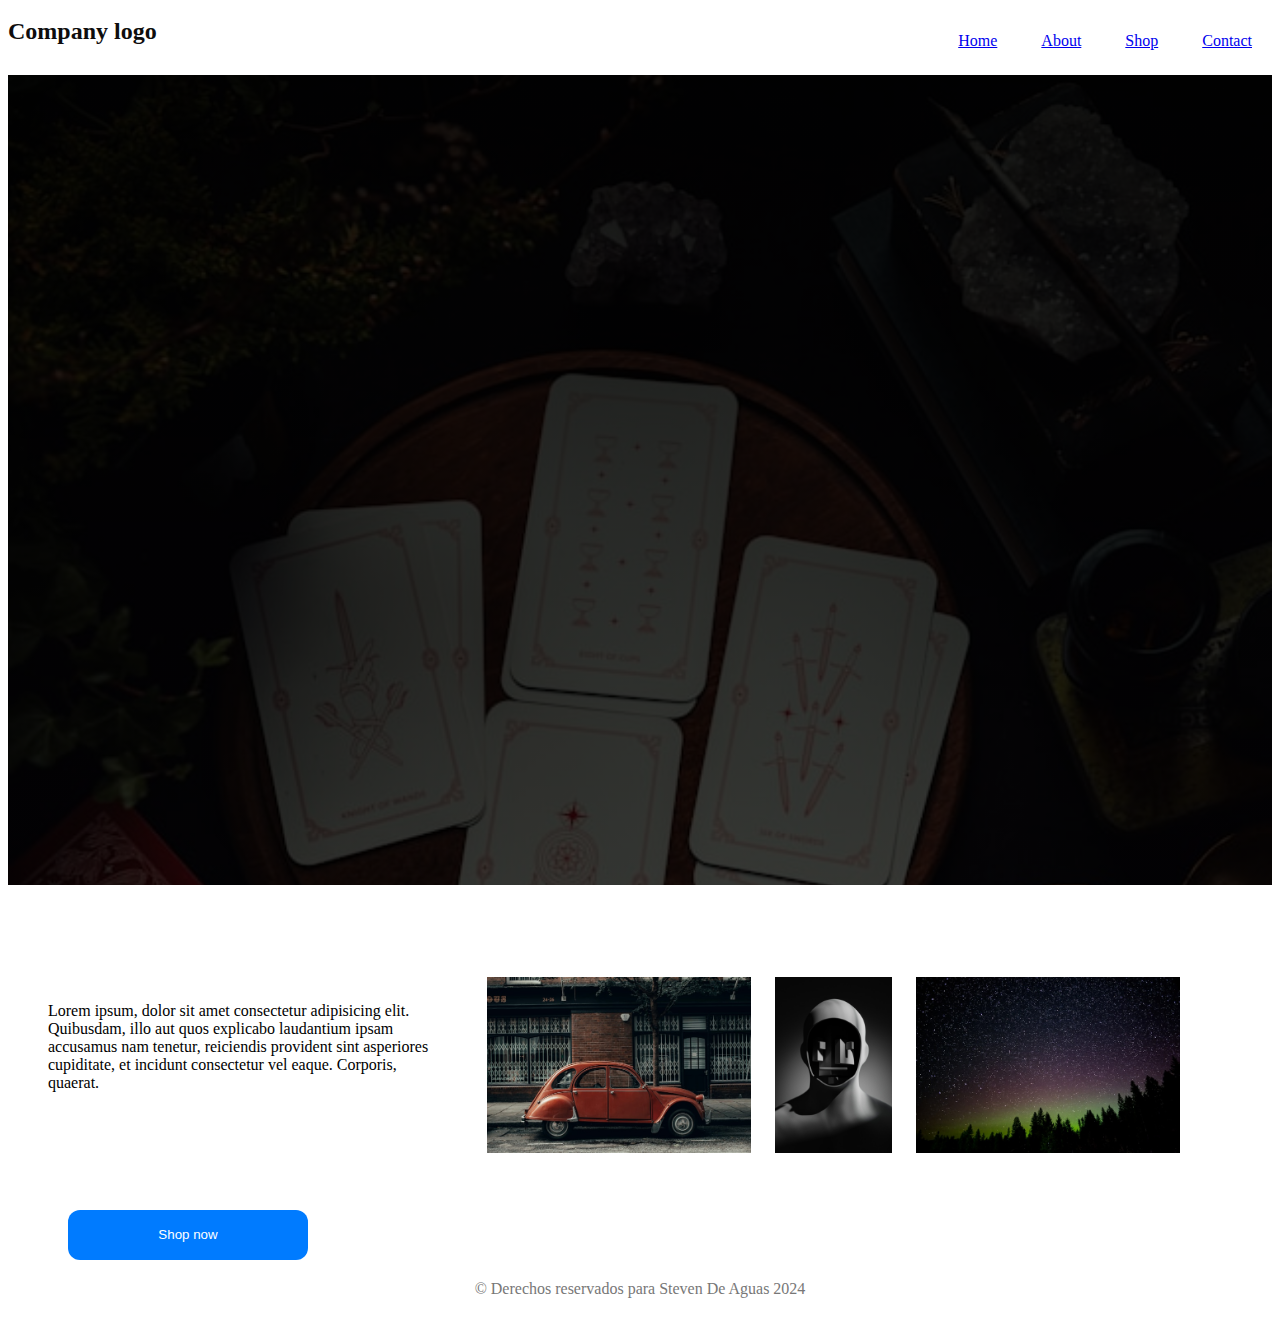
<file: index.html>
<!DOCTYPE html>
<html lang="es">
<head>
    <meta charset="UTF-8">
    <meta name="viewport" content="width=device-width, initial-scale=1.0">
    <link rel="stylesheet" href="style.css">
    <title>Document</title>
</head>
<body>
    <header>
        <div class="Logo">
            <h2>Company logo</h2>
        </div>
        <nav>
            <a href="index.html">Home</a>
            <a href="About.html">About</a>
            <a href="Producto.html">Shop</a>
            <a href="Contact.html">Contact</a>
        </nav>
    </header>

    <section class="Fondo">

    </section>

    <section class="Anuncio">
        <div class="texto">
            <p>Lorem ipsum, dolor sit amet consectetur adipisicing elit. Quibusdam, illo aut quos explicabo laudantium ipsam accusamus nam tenetur, reiciendis provident sint asperiores cupiditate, et incidunt consectetur vel eaque. Corporis, quaerat.</p>
        </div>

        <nav>
            <img src="img/ahmet-kahveci-4mvbDPVG-M0-unsplash.jpg" alt="">
            <img src="img/milad-fakurian-y_biCdZ5atA-unsplash.jpg" alt="">
            <img src="img/troy-olson-tNNVfyZ_VbQ-unsplash.jpg" alt="">
        </nav>
    </section>
<a href="Contact.html">
    <button class="boton">Shop now</button>
</a>
    

    <footer>
        <p>© Derechos reservados para Steven De Aguas 2024</p>
    </footer>
    
</body>
</html>
</file>
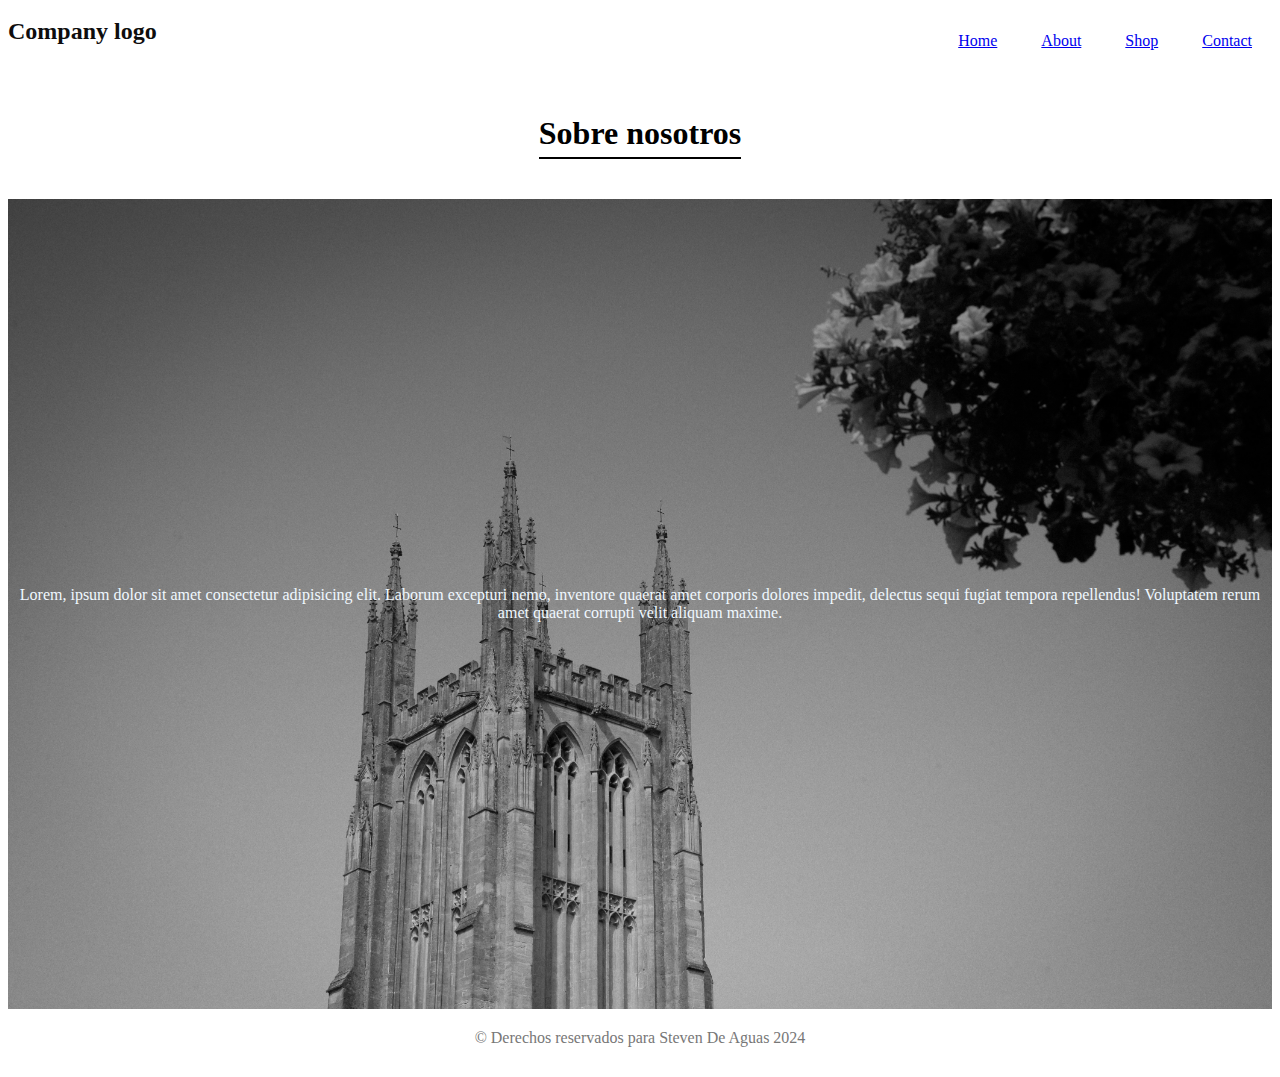
<file: About.html>
<!DOCTYPE html>
<html lang="es">
<head>
    <meta charset="UTF-8">
    <meta name="viewport" content="width=device-width, initial-scale=1.0">
    <link rel="stylesheet" href="style.css">
    <title>Document</title>
</head>
<body>
    <header>
        <div class="Logo">
            <h2>Company logo</h2>
        </div>
        <nav>
            <a href="index.html">Home</a>
            <a href="About.html">About</a>
            <a href="Producto.html">Shop</a>
            <a href="Contact.html">Contact</a>
        </nav>
    </header>
    <section class="Titulo">
        <h1>Sobre nosotros</h1>

    </section>


    <section class="Informacion">
        <p>Lorem, ipsum dolor sit amet consectetur adipisicing elit. Laborum excepturi nemo, inventore quaerat amet corporis dolores impedit, delectus sequi fugiat tempora repellendus! Voluptatem rerum amet quaerat corrupti velit aliquam maxime.</p>
    </section>
    <footer>
        <p>© Derechos reservados para Steven De Aguas 2024</p>
    </footer>
    </body>

    </html>
</file>
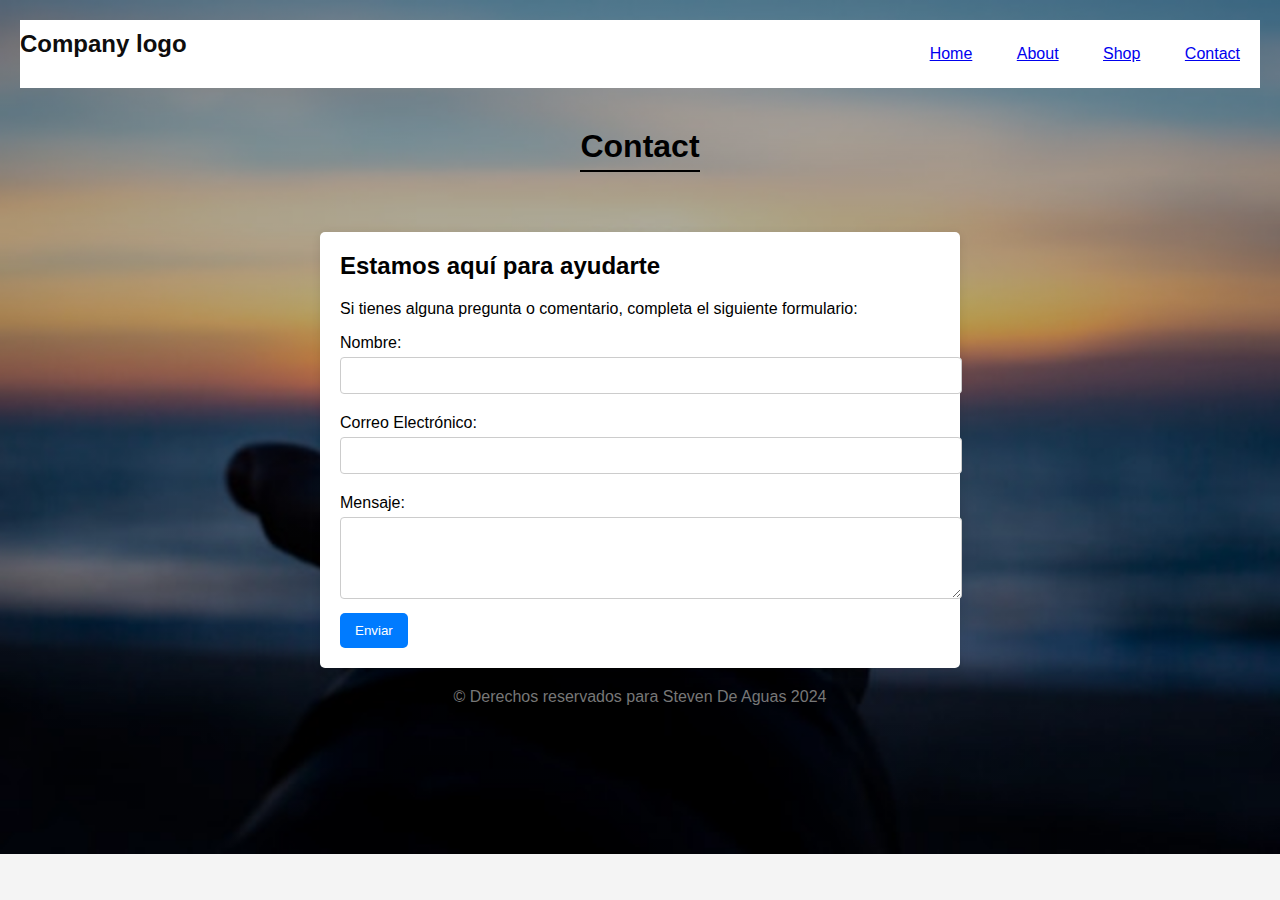
<file: Contact.html>
<!DOCTYPE html>
<html lang="es">
<head>
    <meta charset="UTF-8">
    <meta name="viewport" content="width=device-width, initial-scale=1.0">
    <link rel="stylesheet" href="style.css">
    <title>Document</title>
</head>
<body class="CuerpoC">
    <header>
        <div class="Logo">
            <h2>Company logo</h2>
        </div>
        <nav>
            <a href="index.html">Home</a>
            <a href="About.html">About</a>
            <a href="Producto.html">Shop</a>
            <a href="Contact.html">Contact</a>
        </nav>
    </header>

    <section class="Titulo">
        <h1>Contact</h1>

    </section>

    <main>
        <section>
            <h2>Estamos aquí para ayudarte</h2>
            <p>Si tienes alguna pregunta o comentario, completa el siguiente formulario:</p>
        </section>

        <form action="enviar_formulario.php" method="post">
            <label for="nombre">Nombre:</label>
            <input type="text" id="nombre" name="nombre" required>

            <label for="email">Correo Electrónico:</label>
            <input type="email" id="email" name="email" required>

            <label for="mensaje">Mensaje:</label>
            <textarea id="mensaje" name="mensaje" rows="4" required></textarea>

            <button type="submit">Enviar</button>
        </form>
    </main>
    <footer>
        <p>© Derechos reservados para Steven De Aguas 2024</p>
    </footer>
    </body>
    </html>
</file>
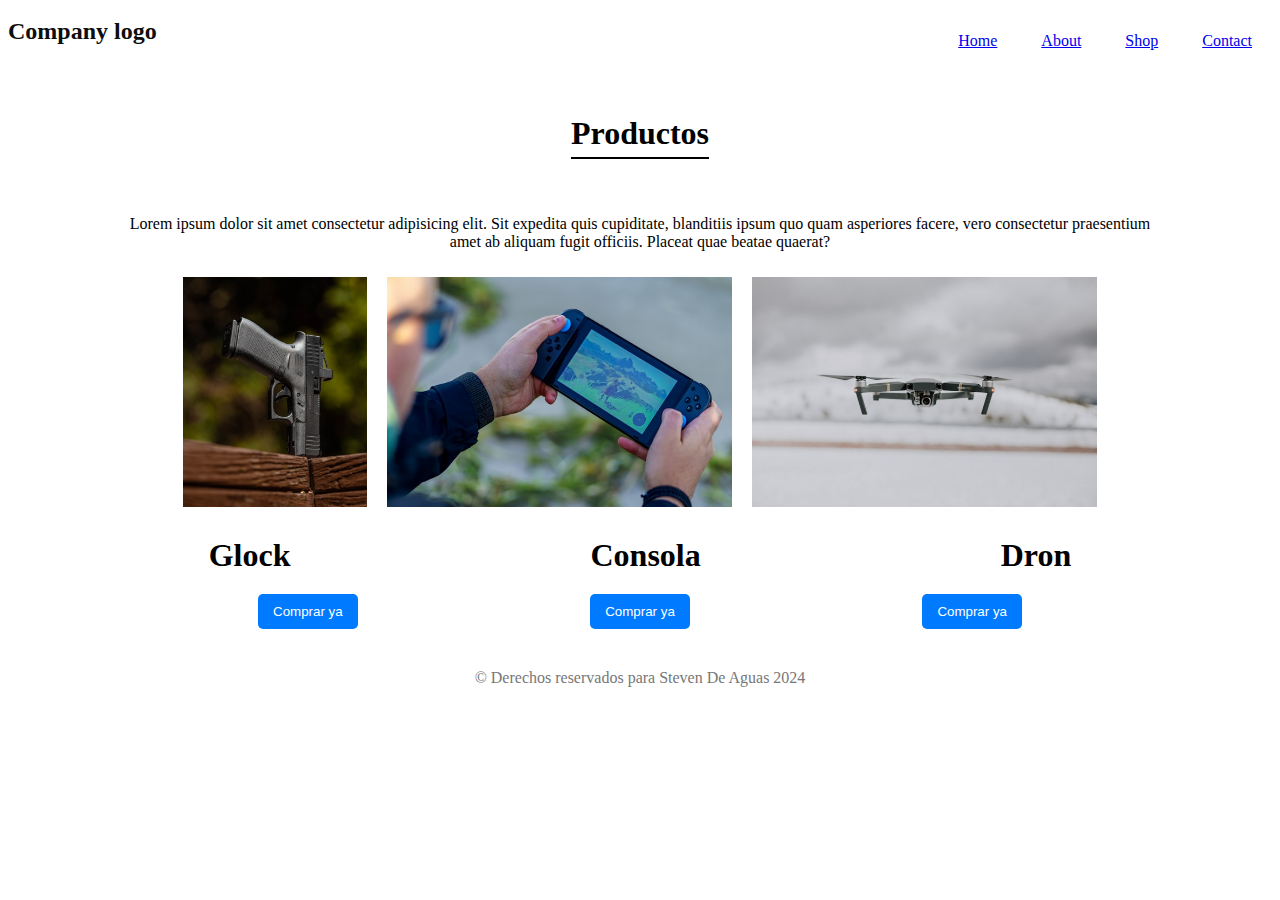
<file: Producto.html>
<!DOCTYPE html>
<html lang="es">
<head>
    <meta charset="UTF-8">
    <meta name="viewport" content="width=device-width, initial-scale=1.0">
    <link rel="stylesheet" href="style.css">
    <title>Document</title>
</head>
<body>
    <header>
        <div class="Logo">
            <h2>Company logo</h2>
        </div>
        <nav>
            <a href="index.html">Home</a>
            <a href="About.html">About</a>
            <a href="Producto.html">Shop</a>
            <a href="Contact.html">Contact</a>
        </nav>
    </header>
    <section class="Titulo">
        <h1>Productos</h1>
        <p>Lorem ipsum dolor sit amet consectetur adipisicing elit. Sit expedita quis cupiditate, blanditiis ipsum quo quam asperiores facere, vero consectetur praesentium amet ab aliquam fugit officiis. Placeat quae beatae quaerat?</p>
    </section>


    <section class="productosClase">

        <div class="producto">
            <img src="img/thomas-tucker-N6tfHlM112U-unsplash.jpg" alt="">
            <img src="img/eugene-chystiakov-M0NlTsYBV_Q-unsplash.jpg" alt="">
            <img src="img/joao-rocha-O0xam7DNJy4-unsplash.jpg" alt="">


        </div>

        <div class="NombreProducto">
            <h1>Glock</h1>
            <h1>Consola</h1>
            <h1>Dron</h1>

            

        </div>
        

    </section>
    <section class="Bt">
        <div class="Botonesproductos">
            <a href="Contact.html">
                <button class="BotonesP">Comprar ya</button>
            </a>
            <a href="Contact.html">
                <button class="BotonesP">Comprar ya</button>
            </a>
            <a href="Contact.html">
                <button class="BotonesP">Comprar ya</button>
            </a>
            
            
        </div>

    </section>
   

    <section class="pies">
        <footer>
            <p>© Derechos reservados para Steven De Aguas 2024</p>
        </footer>
    </section>
    
        
    </body>
    

    </html>
</file>
<file: style.css>
header{
    display: flex;
    justify-content: space-between;
    align-items: center;
    padding: 12px;
    border: 12px;
    

}

header a{
    margin: 20px;
}

.Fondo{
    display: flex;
    align-items: center;
    justify-content: center;
    flex-direction: column;
    text-align: center;
    height: 90vh;
background-image: linear-gradient(
    0deg,
    rgba(0,0,0,0.7),
    rgba(0,0,0,0.9)
),url(img/joanna-kosinska-r7U3EnWbqPE-unsplash.jpg);
background-repeat: no-repeat;
background-size: cover;
}

.Anuncio{
    display: flex;
    margin: 40px;
    justify-content: space-between;
    align-items: center;
    border: 20px;
}

.Anuncio nav{
    width: auto;
    height: 200px;
    display: flex;
    margin: 40px;
    justify-content: space-between;
    margin-bottom: 5px;
    
}

.Anuncio img{
    margin: 12px;
}

.boton{
    width: 240px;
    height: 50px;
    align-items: center;
    justify-content: center;
    margin-left: 60px;
    border-radius: 12px;
    cursor: pointer;
    padding: 10px 20px;

}

.boton:hover{
    background-color: rgb(5, 119, 119);
}

footer{
    border: 30px;
    margin: 30px;
    text-align: center;
}

.Titulo{
text-align: center;

}

.Titulo h1{
    display: inline-block; 
    border-bottom: 2px solid #000000; 
    padding-bottom: 5px; 
    margin: 40px; 
}

.Titulo p{
    margin-left: 120px;
    margin-right: 120px;
   
    display: flex;
    justify-content: center;
    align-items: center;
}

.Informacion{
    display: flex;
    align-items: center;
    justify-content: center;
    flex-direction: column;
    text-align: center;
    height: 90vh;
    background-image: linear-gradient(
        0deg,  rgba(0,0,0,0.1),
        rgba(0,0,0,0.4)
    ), url(img/haydon-sn_GTCzcBqo-unsplash.jpg);
    background-size: cover;
    background-repeat: no-repeat;

    color: aliceblue;
}

.productosClase img{

    height: 230px;
    width: auto;
    object-fit: cover;
    margin: 10px;
    align-items: center;
    justify-content: center;
    display: flexbox;
    
    
    
}


.producto{
    align-items: center;
    justify-content: center;
    display: flex;
    
}

.NombreProducto{
    text-align: center;
    margin: 10px;
    align-items: center;
    justify-content: center;
    display: flex;
}

.NombreProducto h1{
    text-align: center;
    display: flex;
    justify-content: space-between;
    margin: 150px;
    margin-top: 10px;
    margin-bottom: 10px;
    align-items: center;
}

.Bt div{
    text-align: center;
    display: flex;
    justify-content: space-between;
    align-items: center;
    margin: 250px;
    margin-top: 10px;
    margin-bottom: 40px;

}
.CuerpoC {
    font-family: Arial, sans-serif;
    margin: 0;
    padding: 20px;
    background-color: #f4f4f4;
    height: 90vh;
    background-image: linear-gradient(
        0deg,  rgba(0,0,0,0.1),
        rgba(0,0,0,0.4)
    ), url(img/drew-beamer-xU5Mqq0Chck-unsplash.jpg);
    background-size: cover;
    background-repeat: no-repeat;
    
}
header {
    background: #ffffff;
    color: rgb(14, 13, 13);
    padding: 10px 0;
    text-align: center;
}
main {
    background: white;
    padding: 20px;
    border-radius: 5px;
    box-shadow: 0 2px 10px rgba(0, 0, 0, 0.1);
    max-width: 600px;
    margin: 20px auto;
}
h2 {
    margin-top: 0;
}
label {
    display: block;
    margin: 10px 0 5px;
}
input[type="text"],
input[type="email"],
textarea {
    width: 100%;
    padding: 10px;
    margin-bottom: 10px;
    border: 1px solid #ccc;
    border-radius: 4px;
}
button {
    background-color: #007bff;
    color: white;
    border: none;
    padding: 10px 15px;
    border-radius: 5px;
    cursor: pointer;
}
button:hover {
    background-color: #0056b3;
}
footer {
    text-align: center;
    margin-top: 20px;
    color: #777;
}
</file>
